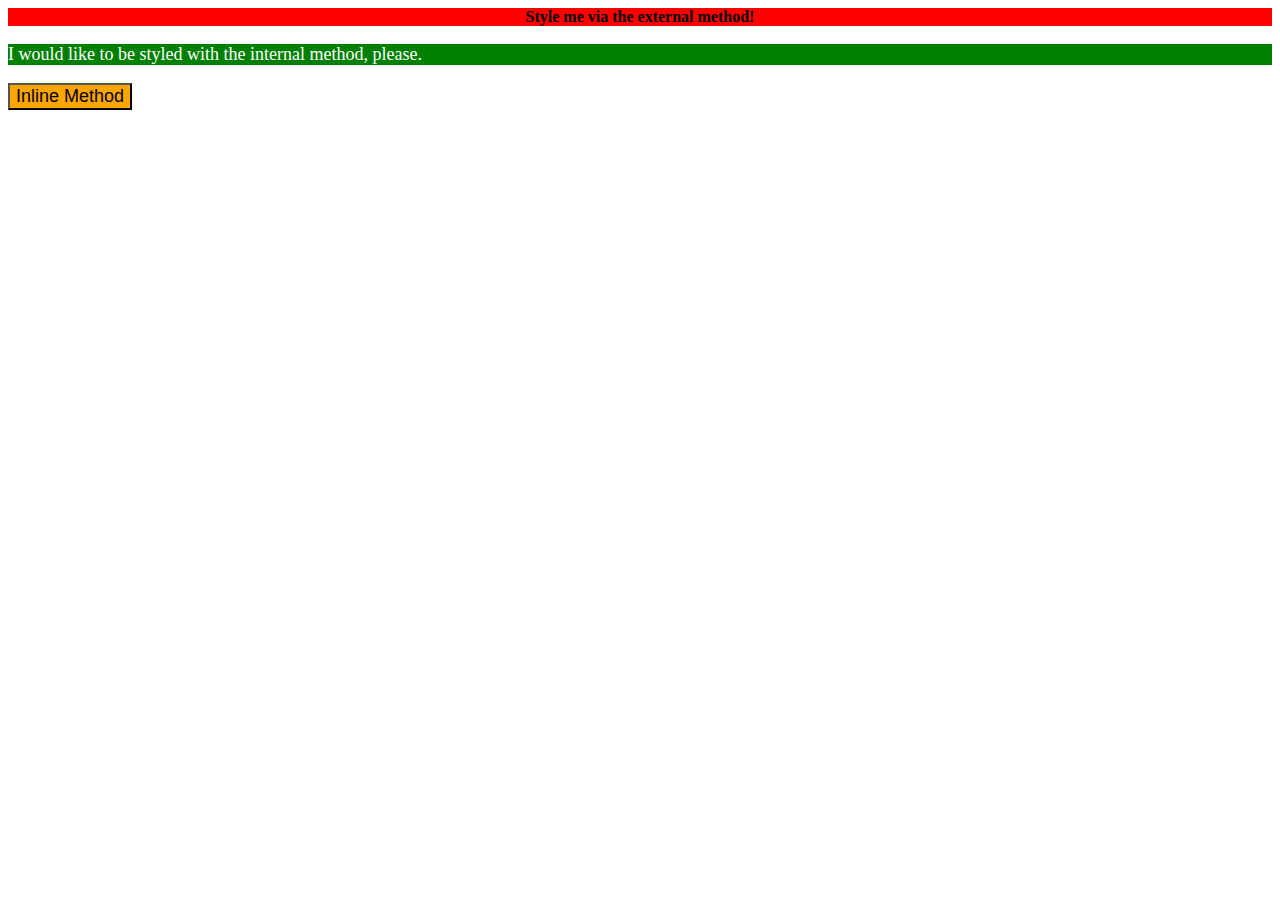
<file: foundations/intro-to-css/01-css-methods/index.html>
<!DOCTYPE html>
<html lang="en">
  <head>
    <meta charset="UTF-8">
    <meta http-equiv="X-UA-Compatible" content="IE=edge">
    <meta name="viewport" content="width=device-width, initial-scale=1.0">
    <title>Methods for Adding CSS</title>
    <link rel="stylesheet" href="style.css">
    <style>
      p {
        background-color: green;
        color: white;
        font-size: 18px;
      }
    </style> 

  </head>
  <body>
    <div>Style me via the external method!</div>
    <p>I would like to be styled with the internal method, please.</p>
    <button style="background-color: orange; font-size: 18px;">Inline Method</button>
  </body>
</html>
</file>
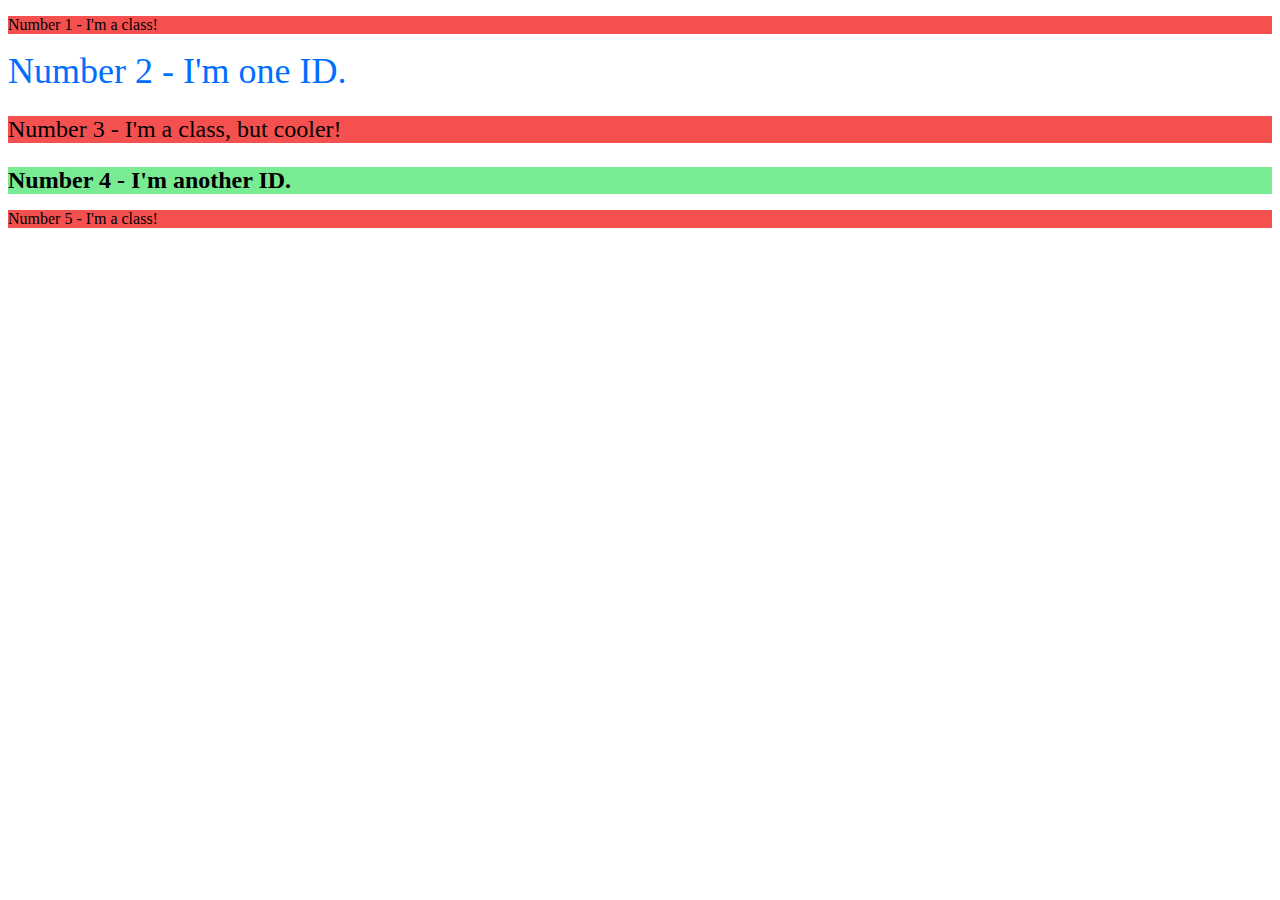
<file: foundations/intro-to-css/02-class-id-selectors/index.html>
<!DOCTYPE html>
<html lang="en">
  <head>
    <meta charset="UTF-8">
    <meta http-equiv="X-UA-Compatible" content="IE=edge">
    <meta name="viewport" content="width=device-width, initial-scale=1.0">
    <title>Class and ID Selectors</title>
    <link rel="stylesheet" href="style.css">
  </head>
  <body>
    <p>Number 1 - I'm a class!</p>
    <div id="Number-2">Number 2 - I'm one ID.</div>
    <p class="p Number-3">Number 3 - I'm a class, but cooler!</p>
    <div id="Number-4">Number 4 - I'm another ID.</div>
    <p>Number 5 - I'm a class!</p>
  </body>
</html>
</file>
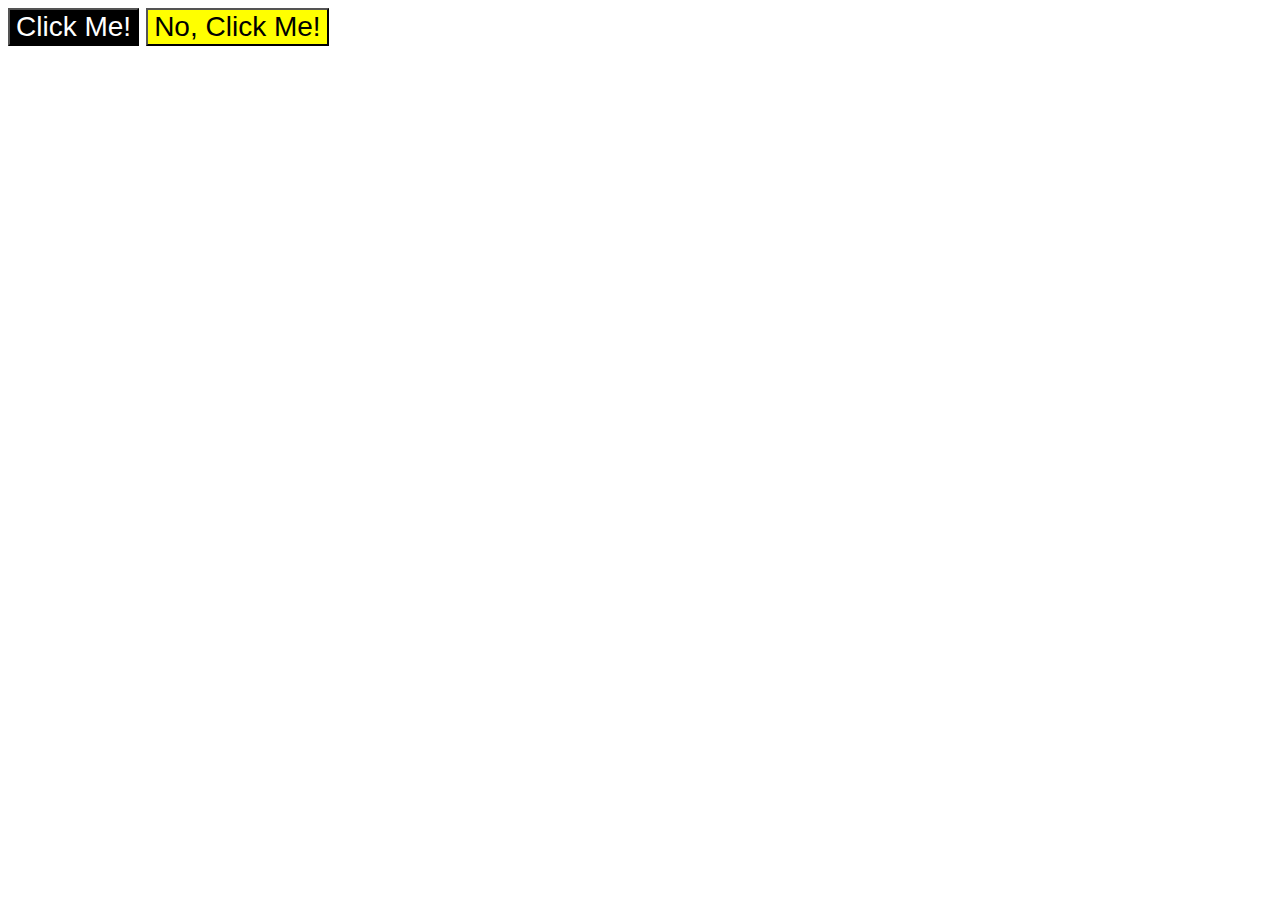
<file: foundations/intro-to-css/03-grouping-selectors/index.html>
<!DOCTYPE html>
<html lang="en">
  <head>
    <meta charset="UTF-8">
    <meta http-equiv="X-UA-Compatible" content="IE=edge">
    <meta name="viewport" content="width=device-width, initial-scale=1.0">
    <title>Grouping Selectors</title>
    <link rel="stylesheet" href="style.css">
  </head>
  <body>
    <button class="Line-1">Click Me!</button>
    <button class="Line-2">No, Click Me!</button>
  </body>
</html>
</file>
<file: foundations/intro-to-css/01-css-methods/style.css>
/* styles.css */

div {
    background-color: red;
    color:white
    font-size: 32px;
    text-align: center;
    font-weight: bold;
}
</file>
<file: foundations/intro-to-css/02-class-id-selectors/style.css>
/* styles.css */

p {
background-color: rgb(245, 80, 80);
font-family: "Verdana", "DejaVu San", "sans-serif";
}

#Number-2 {
color: rgb(0, 110, 255);
font-size: 36px;
}

.Number-3 {
    font-size: 24px;
}

#Number-4 {
background-color: rgb(120, 235, 147);
font-size: 24px;
font-weight: bold;
}
</file>
<file: foundations/intro-to-css/03-grouping-selectors/style.css>
/*styles.css*/

.Line-1{
    background-color: black;
    color: white;
}

.Line-2{
    background-color: yellow;
}

* {
    font-size: 28px;
    font-family: 'Helvetica' 'Times New Roman' 'sans-serif';
}
</file>
